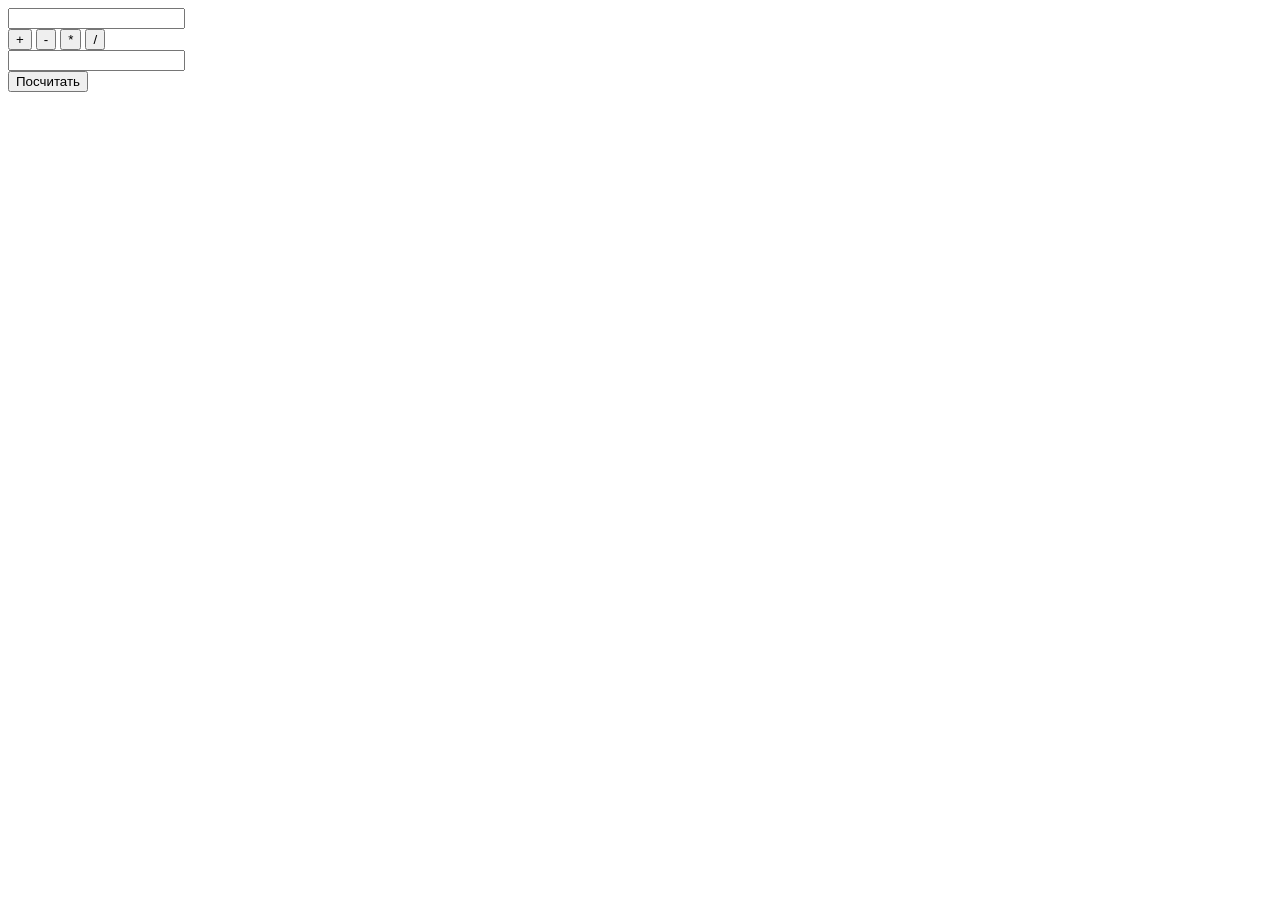
<file: calculator/index.html>
<!DOCTYPE html>
<html lang="en">
<head>
    <meta charset="UTF-8">
    <meta http-equiv="X-UA-Compatible" content="IE=edge">
    <meta name="viewport" content="width=device-width, initial-scale=1.0">
    <title>Document</title>
    <script src="index.js"></script>
</head>
<body>
    <input id="num1" />
	<div id="actions">
	  <button id="plus" onclick="op='+'" >+</button>
	  <button id="minus" onclick="op='-'">-</button>
	  <button id="multiply" onclick="op='*'">*</button>
	  <button id="divide" onclick="op='/'">/</button>
	</div>
	<input id="num2" />
	<br>
	<button onclick="func()">Посчитать</button>
    <p id="result"></p>
</body>
</html>
</file>
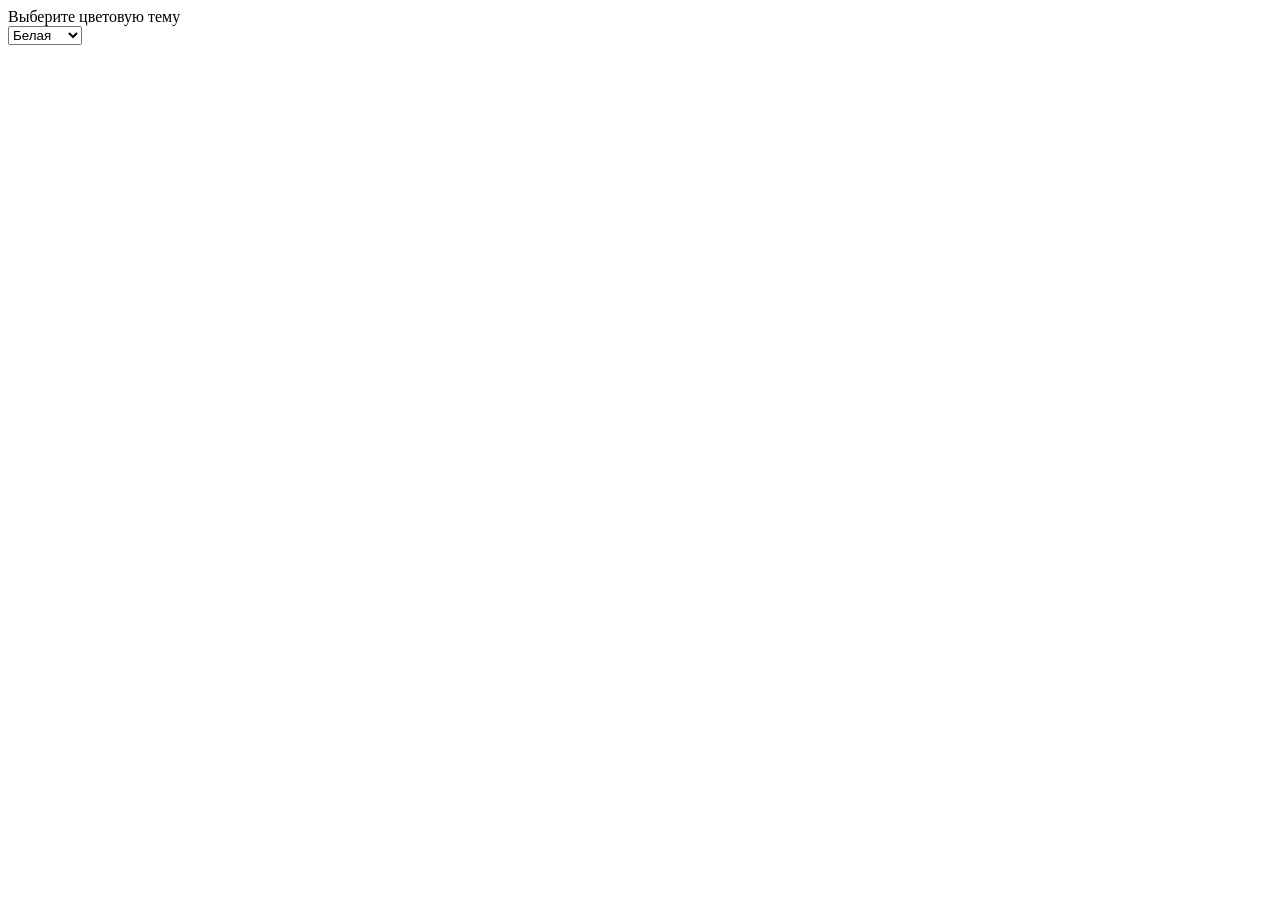
<file: event/event.html>
<!DOCTYPE html>
<html lang="ru">
<head>
    <meta charset="UTF-8">
    <meta http-equiv="X-UA-Compatible" content="IE=edge">
    <meta name="viewport" content="width=device-width, initial-scale=1.0">
    <title>События</title>
</head>
<body id="body"
class="body">
    <div class="wrapper">
    <div class="title">Выберите цветовую тему</div>
    <select class="select" name="select" id="select">
        <option value="white">Белая</option>
         <option value="red">Красная</option>
       <option value="blue">Синяя</option> 
       <option value="pink">Розовая</option>
        <option value="yellow">Желтая</option>
        
    </select><br><br></div>
    <script src="/event/event.js"></script>
</body>
</html>
</file>
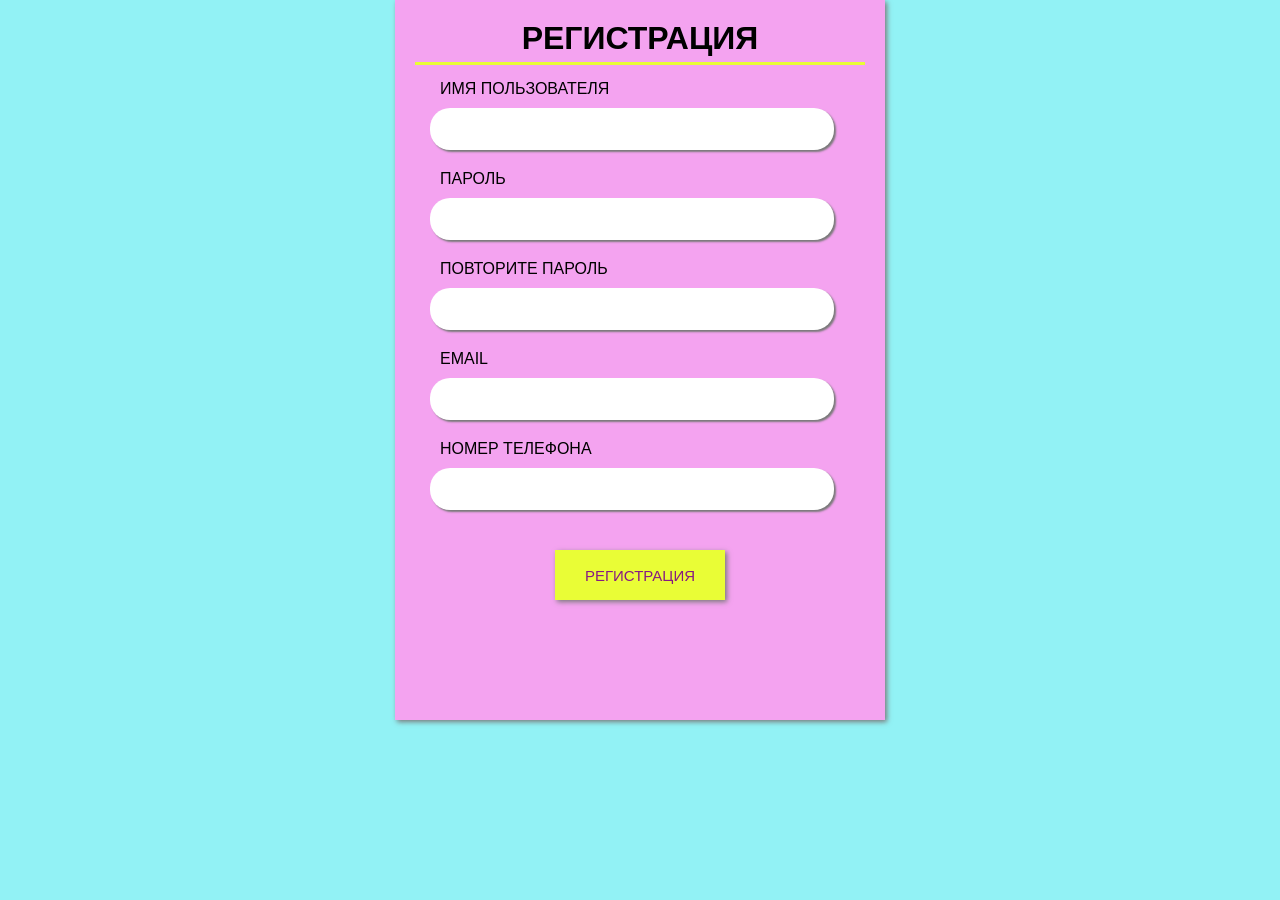
<file: registration/regist.html>
<!DOCTYPE html>
<html lang="ru">
<head>
    <meta charset="UTF-8">
    <meta http-equiv="X-UA-Compatible" content="IE=edge">
    <meta name="viewport" content="width=device-width, initial-scale=1.0">
    <title>Регистрация</title>
    <link rel="stylesheet" href="/registration/regist.css">

</head>
<body>
    <form action="">
        <center><h1 title="Форма регистрации на сайте">Регистрация</h1></center>
        <div class="group">
<label for="">Имя пользователя</label>
<input type="login"  id="login">
        </div>
        <div class="group">
            <label for="">Пароль</label>
            <input type="password"  id="password" >
        </div>
        <div class="group">
            <label for="">Повторите пароль</label>
            <input type="password1"  id="password1" >
        </div>
        <div class="group">
            <label for="">Email</label>
            <input type="email" id="email">
        </div>
        <div class="group">
            <label for="">Номер телефона</label>
            <input type="number" id="number" >
        </div>
        <div class="group">
            <center><div id="errorMessage"></div>
        <button type="button" onclick="check()">Регистрация </button></center>
        </div>

    </form>
    <script src="/registration/regist.js"></script>
</body>
</html>
</file>
<file: registration/regist.css>
body{
font-family: Verdana, Geneva, Tahoma, sans-serif;
background:rgb(146, 242, 245) ;
margin:0;
}
h1{
    cursor: help;
    margin:0;
    text-transform: uppercase;
    padding-bottom: 5px;
    border-bottom: 3px solid rgb(233, 253, 54);
}
form{
    margin: 0 auto;
    background: rgb(244, 163, 240);
    width: 450px;
    height: 680px;
    padding: 20px;
    box-shadow: 2px 2px 5px rgb(122, 122, 122);
}
.group{
    margin: 10px;
    padding: 5px;
}
label {
    padding-left: 10px;
    text-transform: uppercase;
}
input{
    margin-top: 10px;
    height: 40px;
    width: 400px;
    border-radius: 20px/20px;
    border: none;
    font-size: 18px;
    box-shadow: 2px 2px 2px rgb(122, 122, 122);
}
input:focus {
    border: 2px solid rgb(111, 244, 240);
    transform: translateX(15px);
    width: 385px;
}
button{
    cursor: pointer;
    padding: 10px 30px;
    margin-top: 20px;
    height: 50px;
    color:rgb(135, 26, 130);
    background: rgb(233, 253, 54);
    border: none;
    text-transform: uppercase;
    font-size: 15px;
    box-shadow: 2px 2px 5px rgb(122, 122, 122);
}
button:hover{
    opacity: .80;
    font-weight: bold;
    transform: scale(1.1);
}
#errorMessage{
    color: red;
}
</file>
